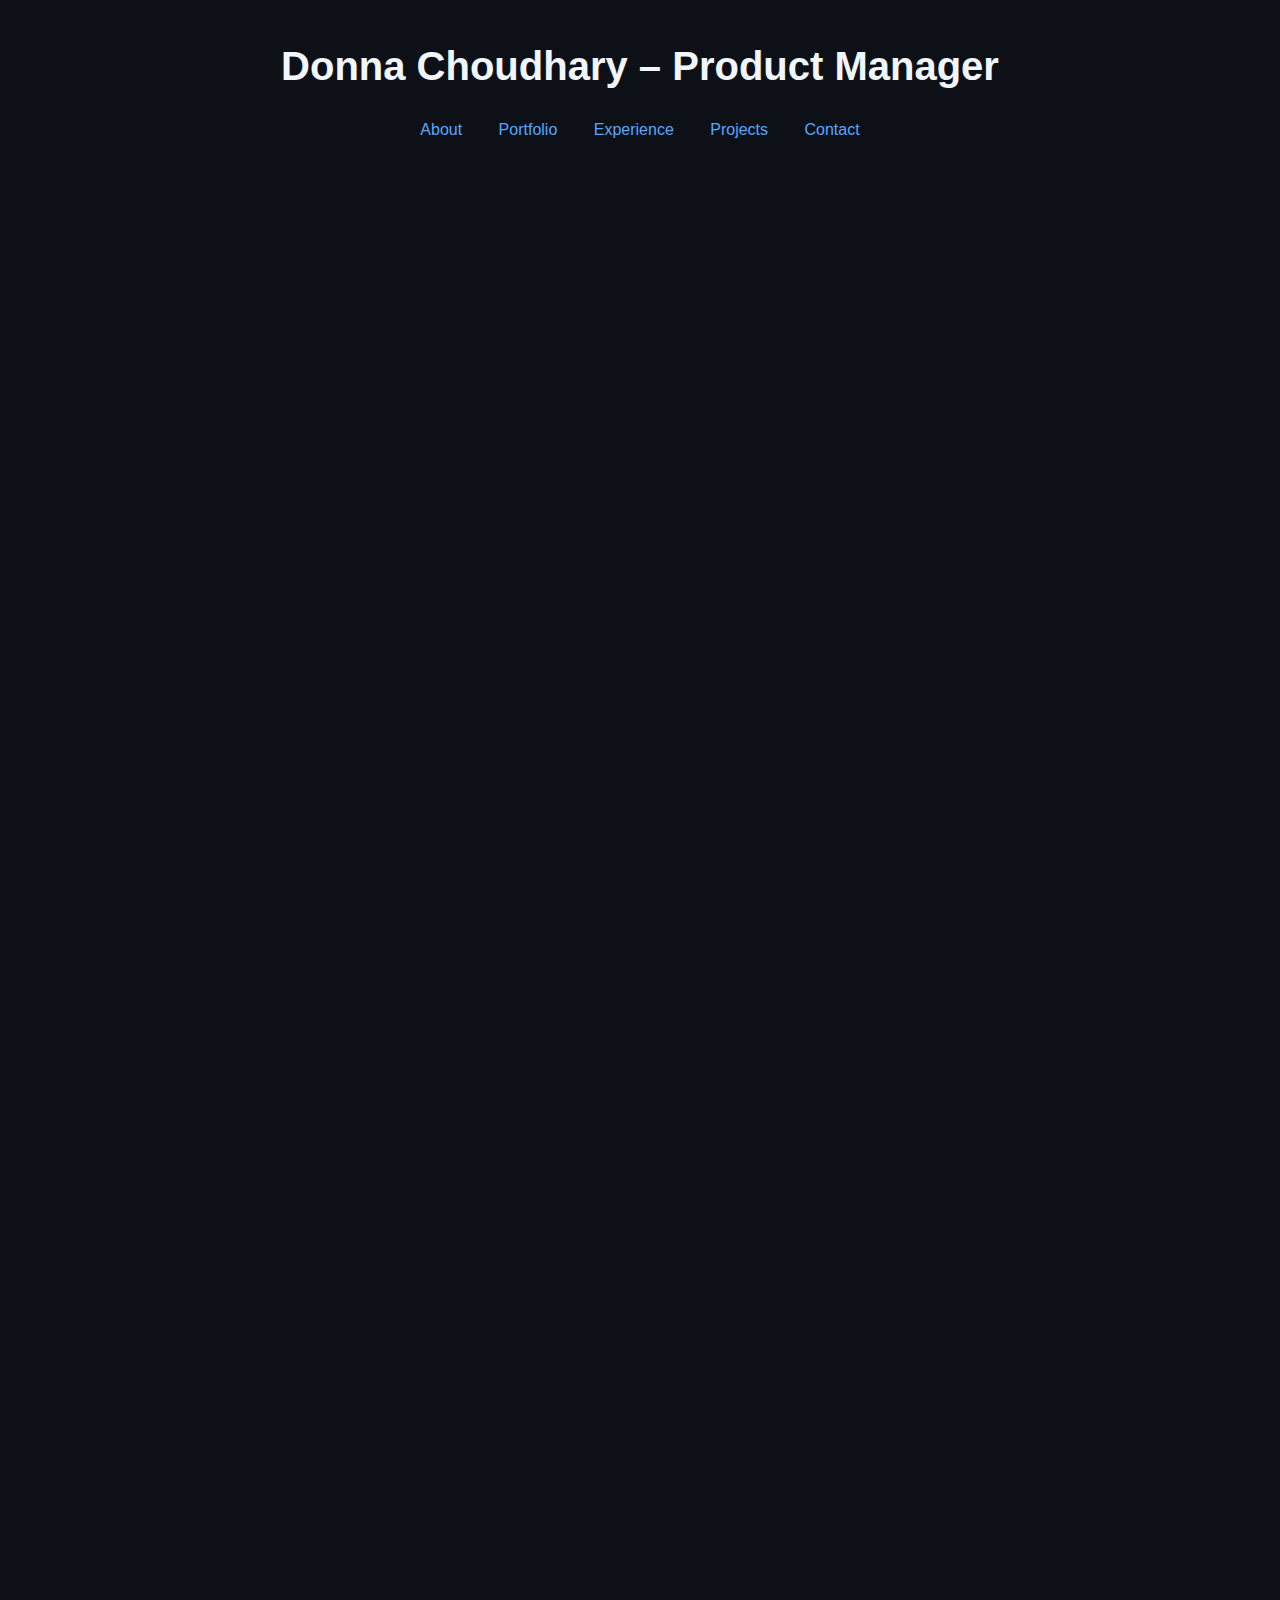
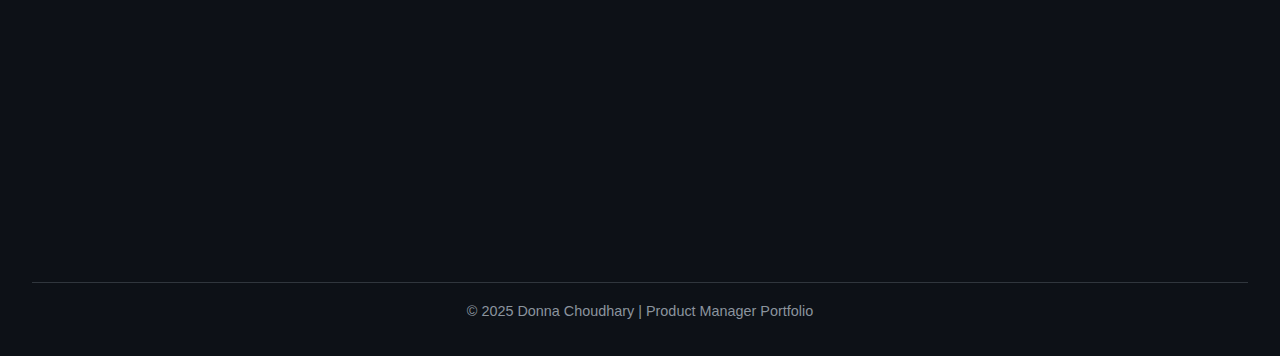
<file: index.html>
<!DOCTYPE html>
<html lang="en">
<head>
  <meta charset="UTF-8" />
  <meta name="viewport" content="width=device-width, initial-scale=1.0" />
  <title>Donna Choudhary | Product Manager Portfolio</title>
  <link rel="stylesheet" href="style.css" />
</head>
<body>
  <header>
    <h1>Donna Choudhary – Product Manager</h1>
    <nav>
      <a href="#about">About</a>
      <a href="#portfolio">Portfolio</a>
      <a href="#experience">Experience</a>
      <a href="#projects">Projects</a>
      <a href="#contact">Contact</a>
    </nav>
  </header>

  <section id="about">
    <h2>About Me</h2>
    <p>
      As a final-year BTech student balancing academics with professional experience, I've found my passion at the intersection of product management and business analysis.
Working in automotive e-commerce at Cars24 has shown me how rigorous data analysis powers effective product decisions. Whether optimizing user flows with funnel analysis or translating customer pain points into feature specifications, I've seen firsthand how these disciplines complement each other.
What drives me is connecting dots between business objectives and user needs. By applying analytical thinking to product challenges, I've helped reduce drop-offs, improve operational efficiency, and launch new features that directly impact customer satisfaction metrics.
My portfolio showcases this dual perspective—where business insights meet product innovation. I believe the strongest digital experiences emerge when data-driven decisions align with thoughtful design.
I invite you to explore my work at this intersection, where analytics meets creativity to solve meaningful problems.
    </p>
  </section>

  <section id="portfolio">
    <h2>Portfolio Highlights</h2>

    <div class="case-study">
      <h3>🚗 Cars24 Superapp – Roadside Assistance MVP</h3>
      <ul>
        <li>Launched MVP with 85% satisfaction during pilot; led flow design and CMS optimization (↑18% efficiency).</li>
        <li>Resolved 95% of user grievances, proposed new features, boosted conversions significantly.</li>
      </ul>
    </div>

    <div class="case-study">
      <h3>📉 Funnel Drop-Off Reduction – Challan Flow</h3>
      <ul>
        <li>Analyzed drop-offs in Orbit platform, implemented UI/UX changes; reduced drop-offs by 15%–75%.</li>
        <li>Built 10K+ entry bike database to power accurate search listings.</li>
      </ul>
    </div>

    <div class="case-study">
      <h3>📬 Product Marketing – Suprix (Remote)</h3>
      <ul>
        <li>Supported email marketing campaigns, improved engagement via content-backed strategies.</li>
        <li>Managed data-driven blog/newsletter outreach for enhanced brand visibility.</li>
      </ul>
    </div>
  </section>

  <section id="experience">
    <h2>Experience & Background</h2>

    <h3>🎓 Education</h3>
    <ul>
      <li><strong>B.Tech (Electronics & Communication)</strong> – NSUT Delhi (2021–2025), CGPA: 7.5</li>
      <li><strong>Class XII (CBSE):</strong> Ramjas School – 88.8%</li>
      <li><strong>Class X (CBSE):</strong> Ramjas School – 87.4%</li>
    </ul>

    <h3>📌 Roles & Leadership</h3>
    <ul>
      <li><strong>President, Aagaaz NSUT (2022–2025)</strong> – Led 30+ member team, increased event participation by 40%</li>
      <li><strong>Graphic Design Head</strong> – Created branding/marketing materials, managed 500+ followers/page viewers</li>
    </ul>

    <h3>🏆 Competitions</h3>
    <ul>
      <li>SkyHack 2.0 (2024), L'Oréal Sustainability Challenge (2024)</li>
      <li>Top 6 Finalist – Mind the Product Hackathon (2025)</li>
    </ul>

    <h3>📚 Courses & Certifications</h3>
    <ul>
      <li><strong>Certifications:</strong> Agile PM, CRM Systems, Business Consulting, Data Analyst 101</li>
      <li><strong>Courses:</strong> Product Analytics, Lifecycle Management, Stakeholder Management</li>
    </ul>

    <h3>💼 Skills</h3>
    <ul>
      <li><strong>Analytics:</strong> MySQL, PostgreSQL, Tableau, Power BI, Google Colab</li>
      <li><strong>Tools:</strong> CMS, Wireframing, Roadmaps, MS Office</li>
      <li><strong>Soft Skills:</strong> Root Cause Analysis, Funnel Optimization, KPI Definition</li>
    </ul>
  </section>

  <section id="projects">
    <h2>Academic Projects</h2>

    <div class="case-study">
      <h3>📺 Netflix Dashboard (Tableau)</h3>
      <ul>
        <li>Analyzed 8,000+ titles; built visual dashboard showing global content trends (2019–2021)</li>
        <li>Revealed genre links, viewing preferences, and platform strategy shifts</li>
      </ul>
    </div>
  </section>

  <!-- ✅ Cars24 Internship Projects as separate section -->
  <section id="cars24-projects" class="projects-section">
    <h2>🚗 Cars24 Internship Projects</h2>
    <p>During my Product Management Internship at Cars24, I worked on diverse, high-impact initiatives in product strategy, data integration, and customer experience.</p>

    <div class="projects-grid">
      <div class="project-card">
        <h3>1. Bike Database Integration</h3>
        <p>Mapped 10K+ bikes into Orbit for accurate search listings.</p>
        <a href="https://github.com/donnachou/donnaport.io/Project-Bikes-Database/bikes-database-integration.html" target="_blank">Bikes Database Integration</a>
      </div>

      <div class="project-card">
        <h3>2. Funnel Analysis & Drop-off Reduction</h3>
        <p>Reduced funnel drop-offs by 15–75% through data-driven design improvements.</p>
        <a href="https://donnachou/donnaport.github.io/Project2-Funnel-Analysis-&-Challan-Funnel-Improvement/funnel-analysis.html" target="_blank">Influencer Marketing</a>
      </div>

      <div class="project-card">
        <h3>3. Roadside Assistance MVP</h3>
        <p>Led MVP design with 85% user satisfaction in Cars24 SuperApp.</p>
        <a href="https://donnachou/donnaport.github.io/Project3-Roadside-Assistance-MVP/roadside-assistance-mvp.html" target="_blank">Roadside Assistance MVP</a>
      </div>
    </div>
    <div class="project-card">
        <h3>4. Offline Challan Pilot</h3>
        <p>Led MVP design with 85% user satisfaction in Cars24 SuperApp.</p>
        <a href="https://donnachou/donnaport.github.io/Project4-Offline-Challan-Pilot/offline-challan-pilot.html" target="_blank">Roadside Assistance MVP</a>
      </div>
    </div>
    <div class="project-card">
        <h3>5. Customer Grievance Resolution</h3>
        <p>Led MVP design with 85% user satisfaction in Cars24 SuperApp.</p>
        <a href="https://donnachou/donnaport.github.io/Project5-Customer-Grievance-Resolution/customer-grievance-resolution.html" target="_blank">Roadside Assistance MVP</a>
      </div>
    </div>
    <div class="project-card">
        <h3>6. Influencer Marketing Campaign</h3>
        <p>Led MVP design with 85% user satisfaction in Cars24 SuperApp.</p>
        <a href="https://donnachou/donnaport.github.io/Project-6-Influencer-Marketing-Campaign/influencer-marketing-comapign.html" target="_blank">Roadside Assistance MVP</a>
      </div>
    </div>
    <div class="project-card">
        <h3>3. Wireframing & CMS Management</h3>
        <p>Led MVP design with 85% user satisfaction in Cars24 SuperApp.</p>
        <a href="https://donnachou/donnaport.github.io/Project-7-Wireframing-&-CMS-Management/wireframing.html" target="_blank">Roadside Assistance MVP</a>
      </div>
    </div>
  </section>

  <section id="contact">
    <h2>Contact</h2>
    <p>📧 Email: <a href="mailto:donnachoudhary04@gmail.com">donnachoudhary04@gmail.com</a></p>
    <p>🔗 LinkedIn: <a href="https://www.linkedin.com/in/donna-choudhary-813994278">linkedin.com/in/donna-choudhary-813994278

</a></p>
    <p>💻 GitHub: <a href="https://github.com/donnaport.github.io">github.com/donnaport</a></p>
    <p>📞 Phone: +91 92890 32093</p>
  </section>

  <footer>
    <p>&copy; 2025 Donna Choudhary | Product Manager Portfolio</p>
  </footer>
</body>
</html>
</file>
<file: style.css>
/* Reset & Base */
* {
  margin: 0;
  padding: 0;
  box-sizing: border-box;
  font-family: "Inter", "Segoe UI", sans-serif;
  scroll-behavior: smooth;
}

body {
  background-color: #0d1117;
  color: #c9d1d9;
  line-height: 1.7;
  padding: 2rem;
}

/* Header */
header {
  text-align: center;
  margin-bottom: 2rem;
  animation: fadeIn 1s ease-in-out;
}

h1 {
  font-size: 2.5rem;
  color: #f0f6fc;
  margin-bottom: 0.3rem;
}

nav {
  margin-top: 1rem;
}

nav a {
  color: #58a6ff;
  text-decoration: none;
  margin: 0 1rem;
  position: relative;
  transition: color 0.3s ease;
}

nav a:hover {
  color: #1f6feb;
}

nav a::after {
  content: '';
  position: absolute;
  left: 0;
  bottom: -5px;
  width: 0%;
  height: 2px;
  background: #58a6ff;
  transition: width 0.3s ease-in-out;
}

nav a:hover::after {
  width: 100%;
}

/* Sections */
section {
  margin: 3rem 0;
  animation: fadeInUp 1.2s ease forwards;
  opacity: 0;
}

h2 {
  font-size: 1.8rem;
  margin-bottom: 1rem;
  border-bottom: 2px solid #30363d;
  padding-bottom: 0.5rem;
  color: #f0f6fc;
}

/* Case Study Cards */
.case-study, .project-card {
  background: #161b22;
  padding: 1.5rem;
  border-radius: 12px;
  margin-bottom: 2rem;
  transition: transform 0.3s ease, box-shadow 0.3s ease;
}

.case-study:hover, .project-card:hover {
  transform: translateY(-5px);
  box-shadow: 0 10px 25px rgba(88, 166, 255, 0.1);
}

.case-study h3, .project-card h3 {
  color: #79c0ff;
  margin-bottom: 0.8rem;
}

.case-study ul li,
.project-card p {
  margin-bottom: 0.5rem;
}

/* Links */
a {
  color: #58a6ff;
  text-decoration: none;
}

a:hover {
  text-decoration: underline;
}

/* Contact & Footer */
#contact p, footer {
  margin-top: 1rem;
}

footer {
  text-align: center;
  font-size: 0.9rem;
  color: #8b949e;
  margin-top: 4rem;
  border-top: 1px solid #30363d;
  padding-top: 1rem;
}

/* Grid for Projects */
.projects-grid {
  display: grid;
  grid-template-columns: repeat(auto-fit, minmax(250px, 1fr));
  gap: 1.5rem;
}

/* Animations */
@keyframes fadeIn {
  from { opacity: 0; transform: translateY(-10px); }
  to { opacity: 1; transform: translateY(0); }
}

@keyframes fadeInUp {
  to { opacity: 1; transform: translateY(0); }
}
.project-list {
  display: flex;
  flex-direction: column;
  gap: 1rem;
}

.project-bar {
  background-color: #161b22;
  padding: 1rem 1.5rem;
  border-left: 4px solid #58a6ff;
  border-radius: 8px;
  transition: transform 0.3s ease;
}

.project-bar:hover {
  transform: translateX(5px);
  background-color: #1c2128;
}

.project-bar h4 {
  color: #79c0ff;
  margin-bottom: 0.3rem;
}

.project-bar a {
  color: #58a6ff;
  text-decoration: underline;
}
</file>
